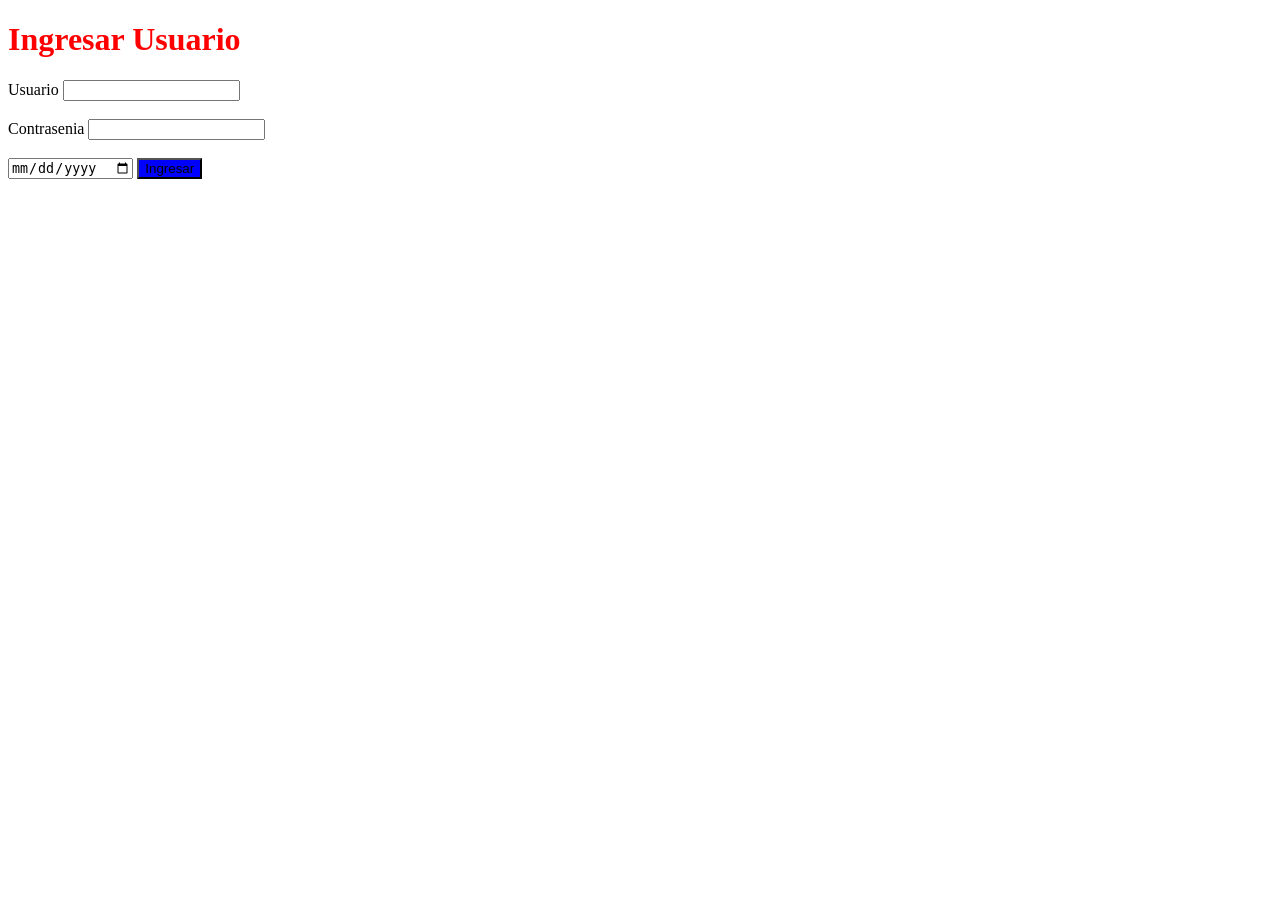
<file: Prog Pags/Ejercicio1HTML/index.html>
<!DOCTYPE html>
<html lang="en">
<head>
    <meta charset="UTF-8">
    <meta name="viewport" content="width=device-width, initial-scale=1.0">
    <title>Probandiinggg</title>
    <link rel="stylesheet" href="estilos.css">
</head>
<body>
    <h1 id="Titulo">Ingresar Usuario</h1>
    <label class="class">Usuario</label>
    <input type="Text" id="Usuario" name="Usuario">
    <br>    <br>

    <label>Contrasenia</label>
    <input type="password" id="Contrasenia" name="Contrasenia">
    <br><br>
     
    <input type="date">
    <button>Ingresar</button>

</body>
</html>
</file>
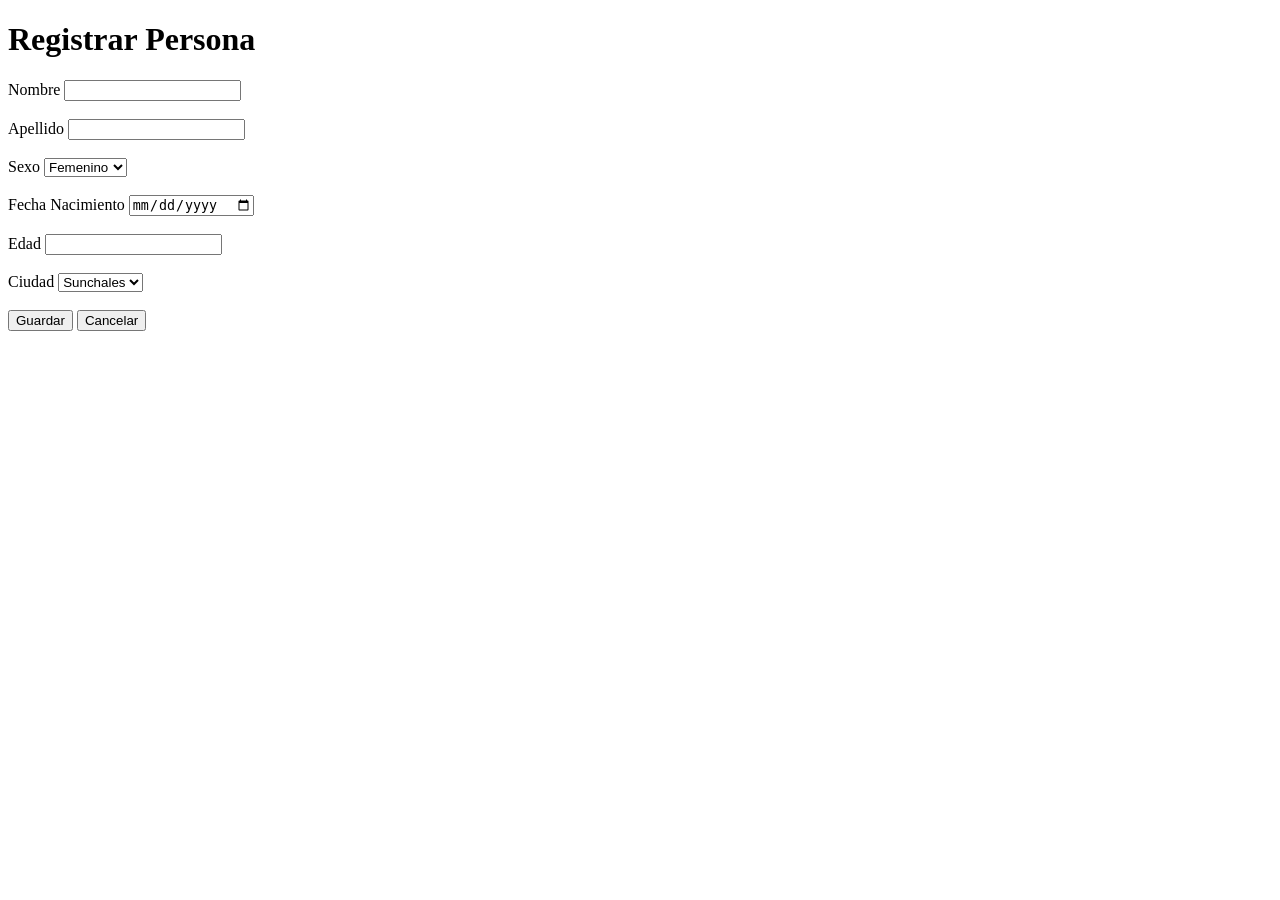
<file: Prog Pags/Ejercicio1Js/index.html>
<!DOCTYPE html>
<html lang="en">
<head>
    <meta charset="UTF-8">
    <meta name="viewport" content="width=device-width, initial-scale=1.0">
    <title>ABM Persona</title>
</head>
<body>
    <h1>Registrar Persona</h1>
    <form id="formId">
    <div>
        <label class="claselabel">Nombre</label>
        <input type="text" name="Nombre" id="Nombre">
    </div>
    <br>

    <div>
        <label class="claselabel">Apellido</label>
        <input type="text" name="Apellido" id="Apellido">
    </div>
    <br>

    <div>
         <label class="claselabel">Sexo</label>
         <select name="Lista" id="Lista">
            <option value="Femenino">Femenino</option>
            <option value="Masculino">Masculino</option>
        </select>
    </div>
    <br>

    <div>
        <label class="claselabel">Fecha Nacimiento</label>
        <input type="date" id="FechaNacimiento" onchange="edad()">
        <br> <br>
        <label class="claselabel">Edad</label>
       <input type="text" name="Edad" id="Edad" readonly>
    </div>
    <br>

    <div>
        <label class="claselabel">Ciudad</label>
        <select name="Ciudad" id="Ciudad">Ciudad
            <option value="Sunchales">Sunchales</option>
        </select>
    </div>
    <br>

    <div>
        <button onclick="guardar()">Guardar</button>
         <button onclick="limpiarFormulario()">Cancelar</button>
        <script src="script.js"></script>
    </div>
    </form>
</body>
</html>
</file>
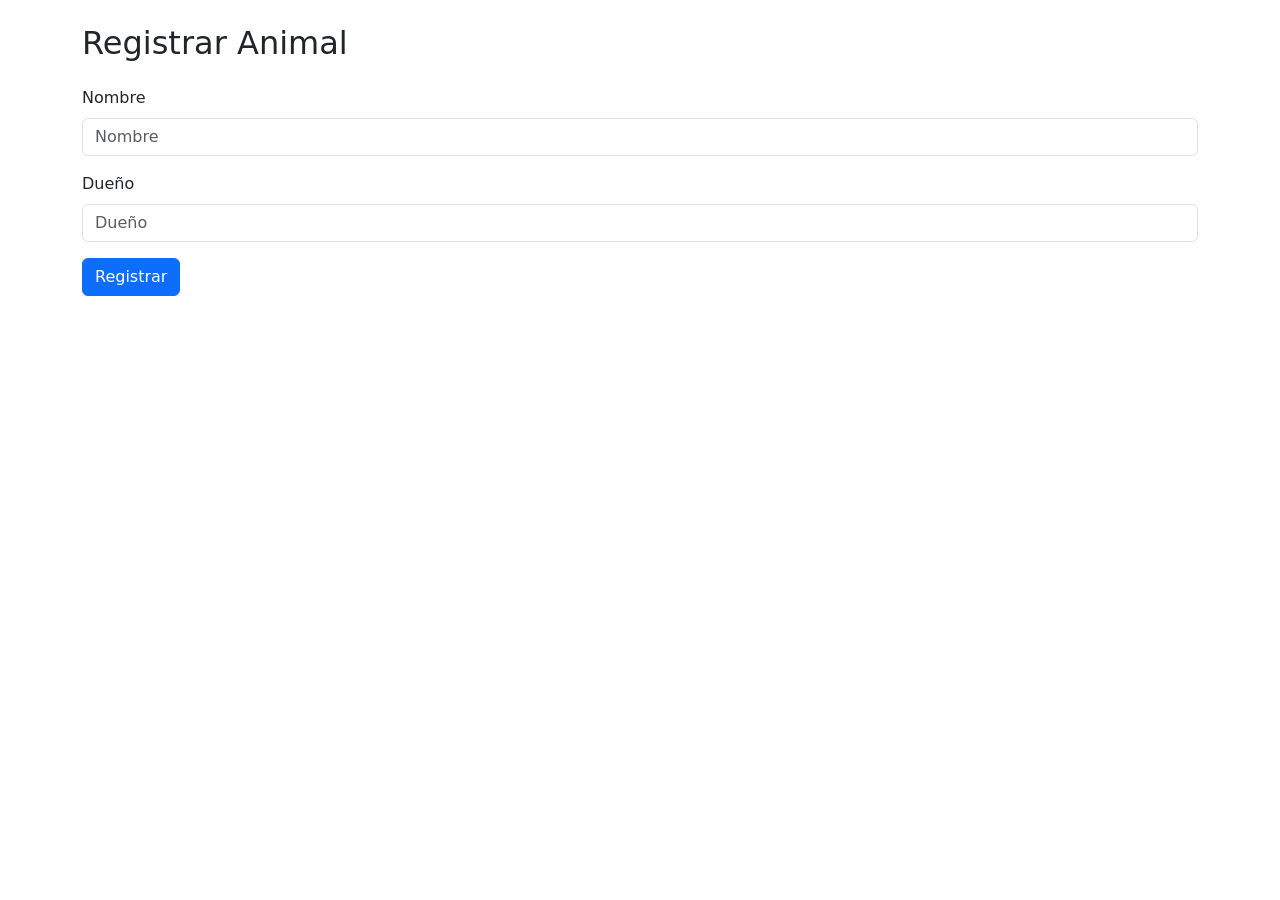
<file: Prog Pags/Ejercicio2HTML/Login.html>
<!DOCTYPE html>
<html lang="es">
<head>
  <meta charset="UTF-8">
  <title>Registrar Animal</title>
  <link href="https://cdn.jsdelivr.net/npm/bootstrap@5.3.0/dist/css/bootstrap.min.css" rel="stylesheet">
</head>
<body class="p-4">

  <div class="container">
    <h2 class="mb-4">Registrar Animal</h2>
    <form>
      <div class="mb-3">
        <label for="nombre" class="form-label">Nombre</label>
        <input type="text" class="form-control" id="nombre" placeholder="Nombre">
      </div>
      <div class="mb-3">
        <label for="dueno" class="form-label">Dueño</label>
        <input type="text" class="form-control" id="dueno" placeholder="Dueño">
      </div>
      <button type="submit" class="btn btn-primary" onclick="mifuncion()">Registrar</button>
      <script src="scrpits.js"></script>
    </form>
  </div>
 <!-- <button onclick="mifuncion()">Ingresar</button>
  <script src="scrpits.js"></script> --> 
  <!-- mostrar msj-->



</body>
</html>
</file>
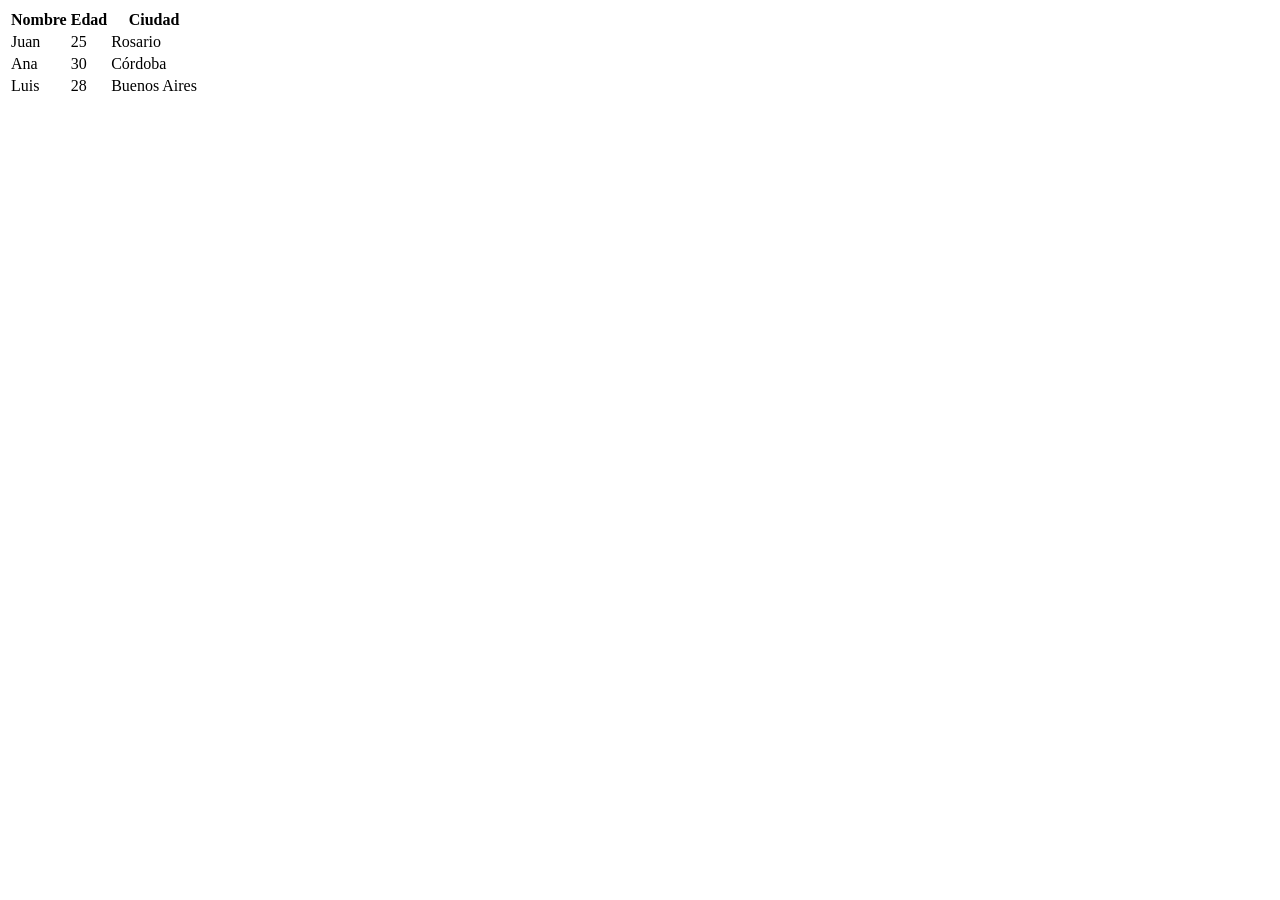
<file: Prog Pags/Ejercicio3HTML/Tablas.html>
<!DOCTYPE html>
<html lang="en">
<head>
    <meta charset="UTF-8">
    <meta name="viewport" content="width=device-width, initial-scale=1.0">
    <title>Tablass</title>
</head>
<body>  
<table>
    <tr>
      <th>Nombre</th>
      <th>Edad</th>
      <th>Ciudad</th>
    </tr>
    <tr>
      <td>Juan</td>
      <td>25</td>
      <td>Rosario</td>
    </tr>
    <tr>
      <td>Ana</td>
      <td>30</td>
      <td>Córdoba</td>
    </tr>
    <tr>
      <td>Luis</td>
      <td>28</td>
      <td>Buenos Aires</td>
    </tr>
  </table>
</body>
</html>
</file>
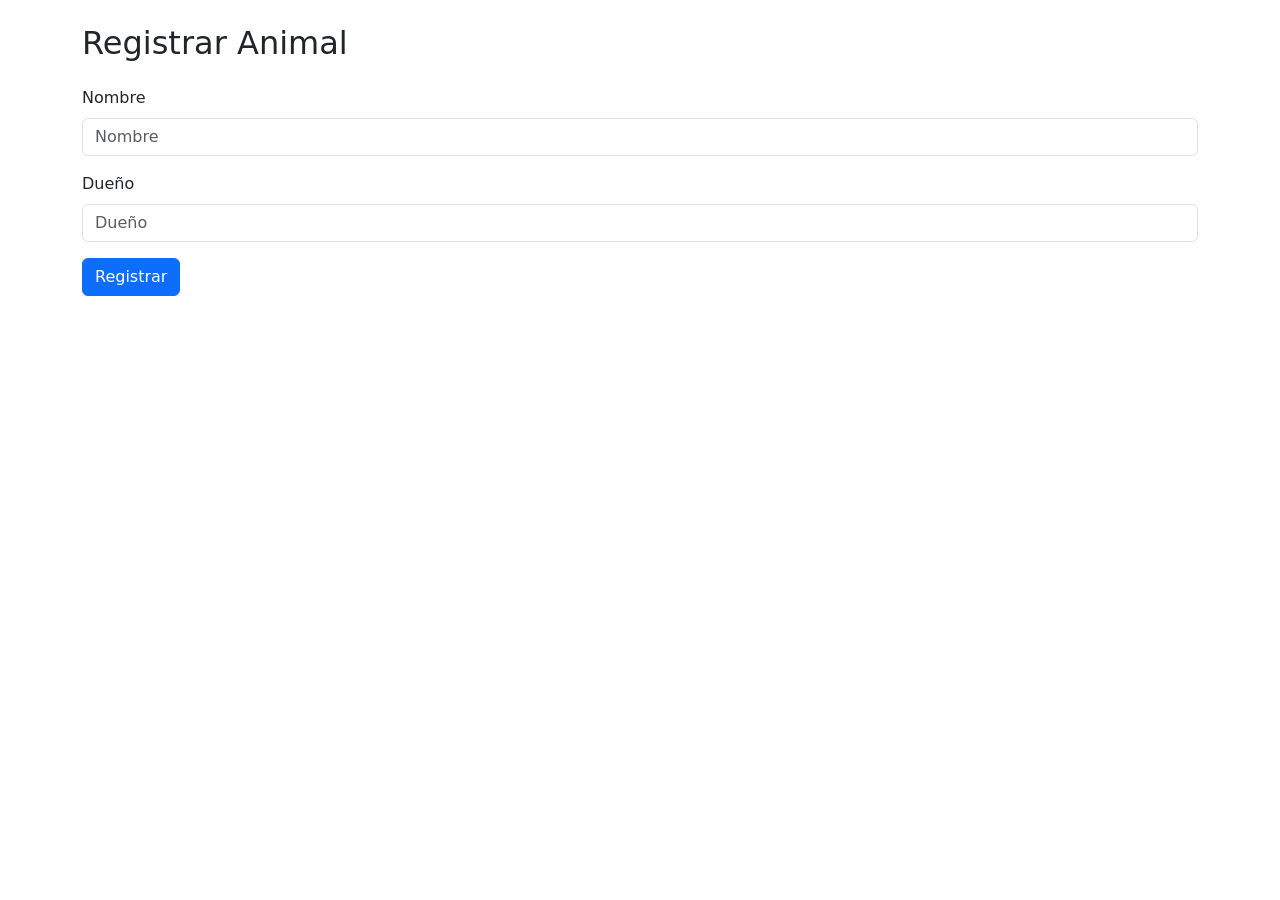
<file: EjSoap1/Prog Pags/Ejercicio2HTML/Login.html>
<!DOCTYPE html>
<html lang="es">
<head>
  <meta charset="UTF-8">
  <title>Registrar Animal</title>
  <link href="https://cdn.jsdelivr.net/npm/bootstrap@5.3.0/dist/css/bootstrap.min.css" rel="stylesheet">
</head>
<body class="p-4">

  <div class="container">
    <h2 class="mb-4">Registrar Animal</h2>
    <form>
      <div class="mb-3">
        <label for="nombre" class="form-label">Nombre</label>
        <input type="text" class="form-control" id="nombre" placeholder="Nombre">
      </div>
      <div class="mb-3">
        <label for="dueno" class="form-label">Dueño</label>
        <input type="text" class="form-control" id="dueno" placeholder="Dueño">
      </div>
      <button type="submit" class="btn btn-primary">Registrar</button>
    </form>
  </div>

</body>
</html>
</file>
<file: Prog Pags/Ejercicio1HTML/estilos.css>
button {
    background-color: blue;
}
button:hover{
    background-color: red;
}
#Titulo{
    color: red;
}

.claseLabel {
    font-size: 40px;
    border-style: solid;
    border-color: black;
    border-width: 2px;
    background-color: aqua;
}
</file>
